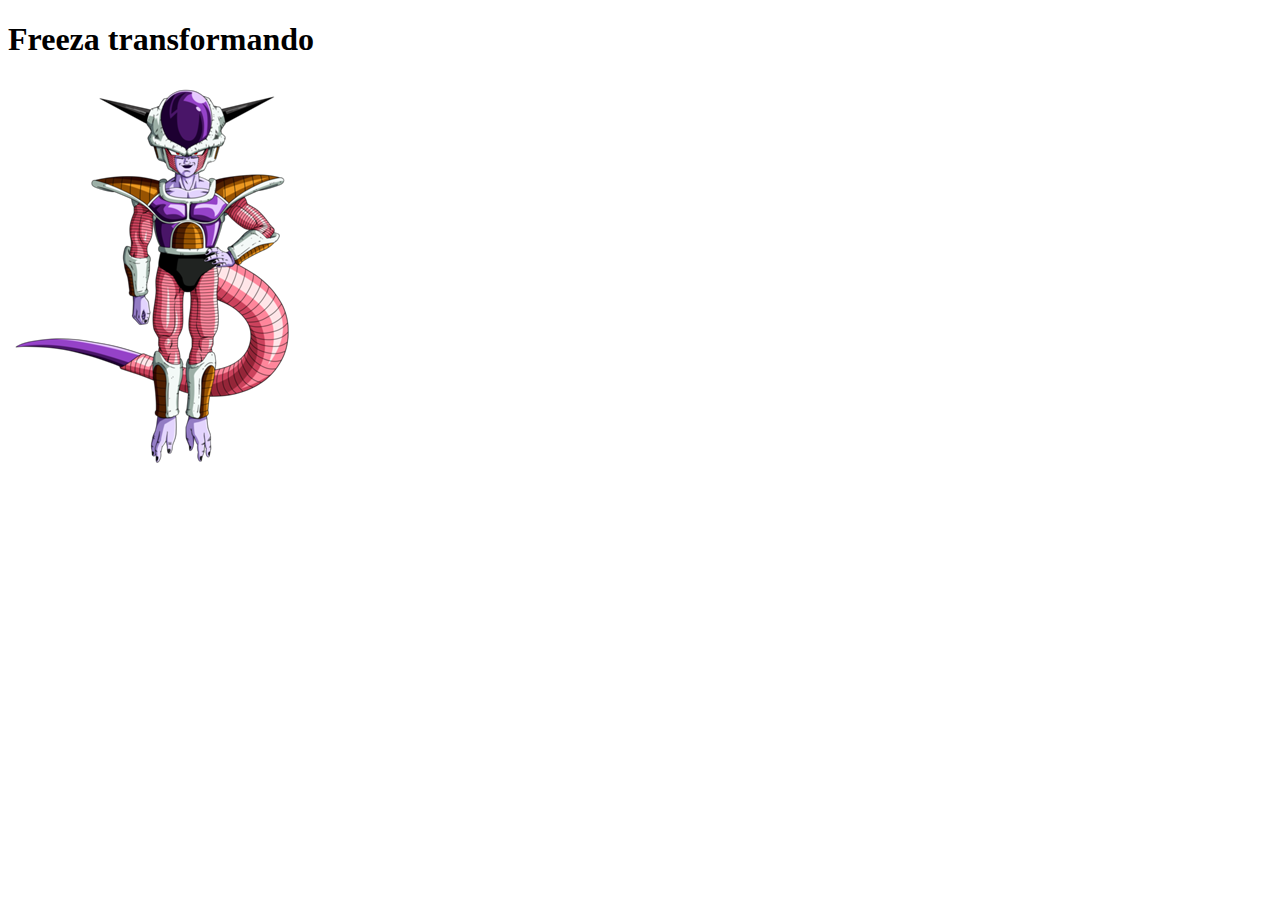
<file: testejava.html>
<!DOCTYPE html>
<html>
<head>
	<title>Freeza</title>
	<script type="text/javascript">
		var n=2;
		function transforma(){
			document.getElementById("freeza-1").src= "_imagens/freeza-"+n+".png";
			n++;
			if (n==6) {
				n=1;
			}
		}
		
	</script>
</head>
<body>
	<h1>Freeza transformando</h1>
	<img id="freeza-1" src="_imagens/freeza-1.png" onclick="transforma()">

	

</body>
</html>
</file>
